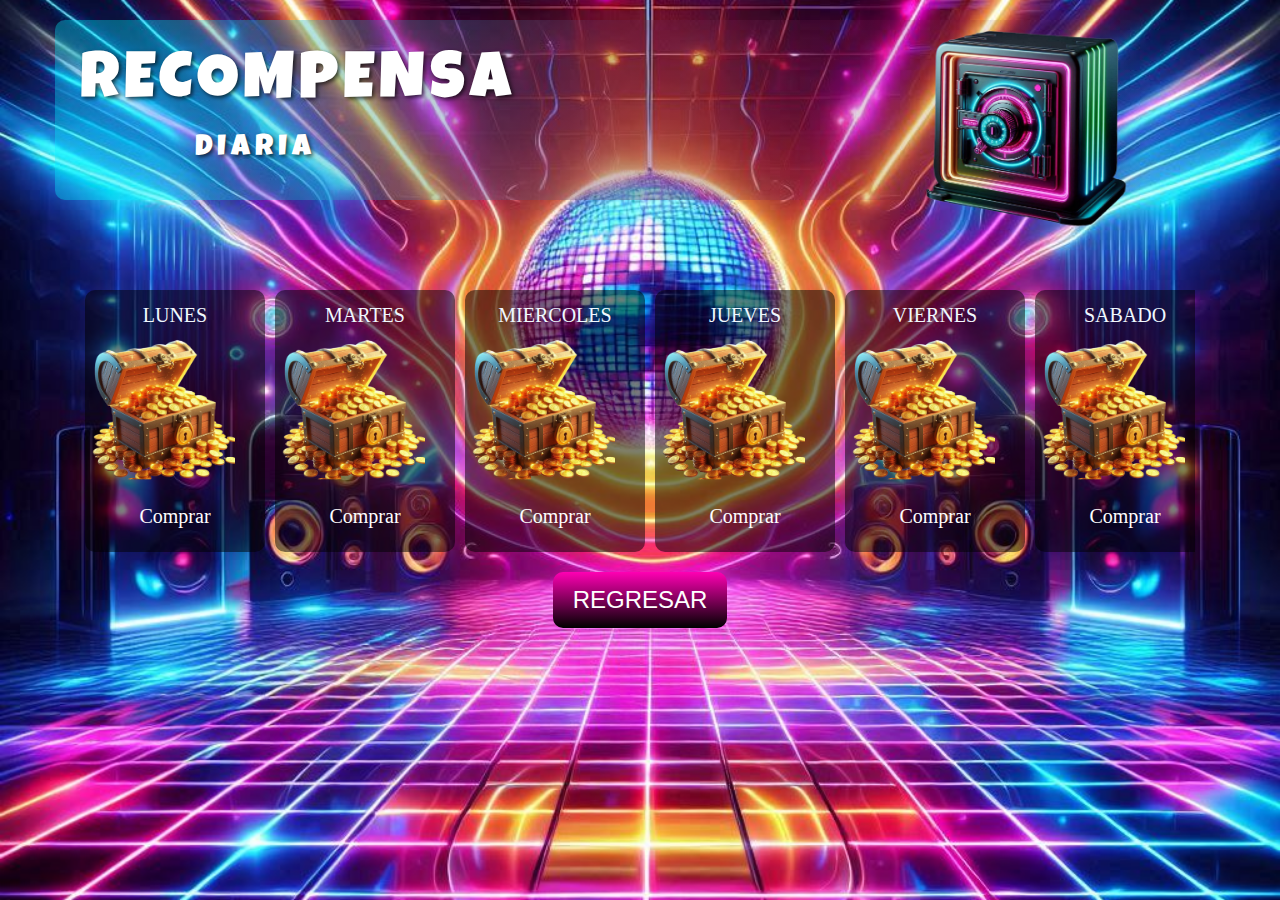
<file: bingo/login/iniciodeljuego/reconpensaMact/index.html>
<!DOCTYPE html>
<html lang="en">
<head>
    <meta charset="UTF-8">
    <meta name="viewport" content="width=device-width, initial-scale=1.0">
    <link rel="stylesheet" href="componentes/css/reconpeso.css">
    <link rel="stylesheet" href="https://stackpath.bootstrapcdn.com/bootstrap/4.5.2/css/bootstrap.min.css">
    <link href="https://fonts.googleapis.com/css2?family=Luckiest+Guy&display=swap" rel="stylesheet">

    <title>recompensa</title>
</head>
<body>
 

    <div class="container">
        <div class="header">
            <h1>RECOMPENSA</h1>
            <h2>DIARIA</h2>
            <img src="componentes/img/cajafuerte-Photoroom.png" alt="caja" class="caja-img">
        </div>
        <div class="reward-container">
            <div class="reward-card">
                <div class="lectra-semana"> LUNES</div>
                <img src="componentes/img/cofretesoro-Photoroom.png" alt="cofre" class="cofre-tesoro">
                <button class="buy-button">Comprar</button>
            </div>
            <div class="reward-card">
                <div class="lectra-semana">MARTES</div>
                <img src="componentes/img/cofretesoro-Photoroom.png" alt="cofre" class="cofre-tesoro">
                <button class="buy-button">Comprar</button>
            </div>
            <div class="reward-card">
                <div class="lectra-semana">MIERCOLES</div>
                <img src="componentes/img/cofretesoro-Photoroom.png" alt="cofre" class="cofre-tesoro">
                <button class="buy-button">Comprar</button>
            </div>
            <div class="reward-card">
                <div class="lectra-semana">JUEVES</div>
                <img src="componentes/img/cofretesoro-Photoroom.png" alt="cofre" class="cofre-tesoro">
                <button class="buy-button">Comprar</button>
            </div>
            <div class="reward-card">
                <div class="lectra-semana">VIERNES</div>
                <img src="componentes/img/cofretesoro-Photoroom.png" alt="cofre" class="cofre-tesoro">
                <button class="buy-button">Comprar</button>
            </div>
            <div class="reward-card">
                <div class="lectra-semana">SABADO</div>
                <img src="componentes/img/cofretesoro-Photoroom.png" alt="cofre" class="cofre-tesoro">
                <button class="buy-button">Comprar</button>
            </div>
            <div class="reward-card">
                <div class="lectra-semana">DOMINGO</div>
                <img src="componentes/img/cofretesoro-Photoroom.png" alt="cofre" class="cofre-tesoro">
                <button class="buy-button">Comprar</button>
            </div>
        </div>
        <button class="back-button">REGRESAR</button>
    </div>

    <script src="componentes/js/reconpensa.js"></script>
    <script src="https://code.jquery.com/jquery-3.5.1.min.js"></script>
</body>
</html>
</file>
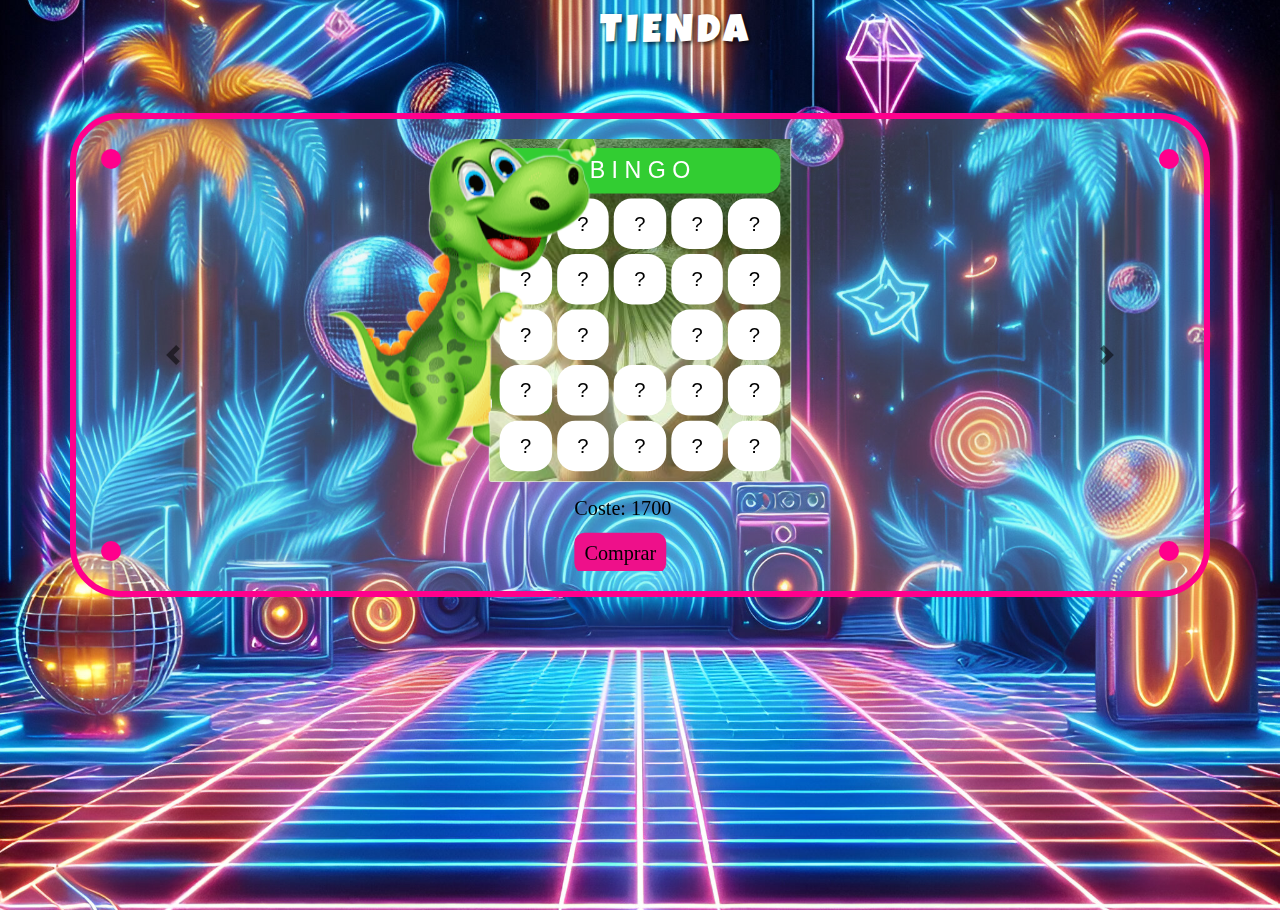
<file: bingo/login/iniciodeljuego/TiendaMacth/index.html>
<!DOCTYPE html>
<html lang="es">
<head>
    <meta charset="UTF-8">
    <meta name="viewport" content="width=device-width, initial-scale=1.0">
    <title>Tienda Bingo</title>
    <link rel="stylesheet" href="componentes/css/style.css">
    <link rel="stylesheet" href="https://stackpath.bootstrapcdn.com/bootstrap/4.5.2/css/bootstrap.min.css">
    <link rel="stylesheet" href="componentes/js/tienda.js">
    <link href="https://fonts.googleapis.com/css2?family=Luckiest+Guy&display=swap" rel="stylesheet">
</head>
<body>
    <div class="title">
        <h1> TIENDA</h1>
    </div>

    <div class="coins">
        
    </div>

    <div class="container">
        <!-- Carrusel -->
        <div id="carouselExampleIndicators" class="carousel slide" data-ride="carousel">
            <div class="carousel-inner">
                <div class="bingo-card-container">
                <div class="carousel-item active">
                    <div class="card">
                        
                         <img src="componentes/img/dinosaurio-bingoallado-Photoroom.png" alt="dinosaurio" class="dino-img">
                        <div class="bingo-card">
                            <div class="bingo-header">B I N G O</div>
                            <div class="bingo-cell">?</div>
                            <div class="bingo-cell">?</div>
                            <div class="bingo-cell">?</div>
                            <div class="bingo-cell">?</div>
                            <div class="bingo-cell">?</div>
                            <div class="bingo-cell">?</div>
                            <div class="bingo-cell">?</div>
                            <div class="bingo-cell">?</div>
                            <div class="bingo-cell">?</div>
                            <div class="bingo-cell">?</div>
                            <div class="bingo-cell">?</div>
                            <div class="bingo-cell">?</div>
                            <div class=""></div>
                            <div class="bingo-cell">?</div>
                            <div class="bingo-cell">?</div>
                            <div class="bingo-cell">?</div>
                            <div class="bingo-cell">?</div>
                            <div class="bingo-cell">?</div>
                            <div class="bingo-cell">?</div>
                            <div class="bingo-cell">?</div>
                            <div class="bingo-cell">?</div>
                            <div class="bingo-cell">?</div>
                            <div class="bingo-cell">?</div>
                            <div class="bingo-cell">?</div>
                            <div class="bingo-cell">?</div>
                        </div>
                    </div>
                    <div class="cost">Coste: 1700</div>
                    <button class="buy-button">Comprar</button>

                </div>
                         
                   
               
               
                <div class="carousel-item">
                    <div class="card">
                        <img src="componentes/img/villanowhason-Photoroom.png" alt="villano" class="villano-img">
                        <div class="bingo-comit">
                            <div class="bingo-comite">B I N G O</div>
                            <div class="bingo-cell">?</div>
                            <div class="bingo-cell">?</div>
                            <div class="bingo-cell">?</div>
                            <div class="bingo-cell">?</div>
                            <div class="bingo-cell">?</div>
                            <div class="bingo-cell">?</div>
                            <div class="bingo-cell">?</div>
                            <div class="bingo-cell">?</div>
                            <div class="bingo-cell">?</div>
                            <div class="bingo-cell">?</div>
                            <div class="bingo-cell">?</div>
                            <div class="bingo-cell">?</div>
                            <div class=""></div>
                            <div class="bingo-cell">?</div>
                            <div class="bingo-cell">?</div>
                            <div class="bingo-cell">?</div>
                            <div class="bingo-cell">?</div>
                            <div class="bingo-cell">?</div>
                            <div class="bingo-cell">?</div>
                            <div class="bingo-cell">?</div>
                            <div class="bingo-cell">?</div>
                            <div class="bingo-cell">?</div>
                            <div class="bingo-cell">?</div>
                            <div class="bingo-cell">?</div>
                            <div class="bingo-cell">?</div>
                        </div>
                    </div>
                    <div class="cost">Coste: 3200</div>
                    <button class="buy-button">Comprar</button>

                </div>

                <div class="carousel-item">
                    <div class="card">
                        <img src="componentes/img/mariposa-Photoroom.png" alt="mariposa" class="mariposa-img">
                        <div class="bingo-natu">
                            <div class="bingo-natural">B I N G O</div>
                            <div class="bingo-cell">?</div>
                            <div class="bingo-cell">?</div>
                            <div class="bingo-cell">?</div>
                            <div class="bingo-cell">?</div>
                            <div class="bingo-cell">?</div>
                            <div class="bingo-cell">?</div>
                            <div class="bingo-cell">?</div>
                            <div class="bingo-cell">?</div>
                            <div class="bingo-cell">?</div>
                            <div class="bingo-cell">?</div>
                            <div class="bingo-cell">?</div>
                            <div class="bingo-cell">?</div>
                            <div class=""></div>
                            <div class="bingo-cell">?</div>
                            <div class="bingo-cell">?</div>
                            <div class="bingo-cell">?</div>
                            <div class="bingo-cell">?</div>
                            <div class="bingo-cell">?</div>
                            <div class="bingo-cell">?</div>
                            <div class="bingo-cell">?</div>
                            <div class="bingo-cell">?</div>
                            <div class="bingo-cell">?</div>
                            <div class="bingo-cell">?</div>
                            <div class="bingo-cell">?</div>
                            <div class="bingo-cell">?</div>
                        </div>
                    </div>
                    <div class="cost">Coste: 1250</div>
                        <button class="buy-button">Comprar</button>

                </div>

                <div class="carousel-item">
                    <div class="card">
                        <img src="componentes/img/Ocaballeromedival-Photoroom.png" alt="medieval" class="medieval-img">
                        <div class="bingo-medieval">
                            <div class="bingo-medi">B I N G O</div>
                            <div class="bingo-cell">?</div>
                            <div class="bingo-cell">?</div>
                            <div class="bingo-cell">?</div>
                            <div class="bingo-cell">?</div>
                            <div class="bingo-cell">?</div>
                            <div class="bingo-cell">?</div>
                            <div class="bingo-cell">?</div>
                            <div class="bingo-cell">?</div>
                            <div class="bingo-cell">?</div>
                            <div class="bingo-cell">?</div>
                            <div class="bingo-cell">?</div>
                            <div class="bingo-cell">?</div>
                            <div class=""></div>
                            <div class="bingo-cell">?</div>
                            <div class="bingo-cell">?</div>
                            <div class="bingo-cell">?</div>
                            <div class="bingo-cell">?</div>
                            <div class="bingo-cell">?</div>
                            <div class="bingo-cell">?</div>
                            <div class="bingo-cell">?</div>
                            <div class="bingo-cell">?</div>
                            <div class="bingo-cell">?</div>
                            <div class="bingo-cell">?</div>
                            <div class="bingo-cell">?</div>
                            <div class="bingo-cell">?</div>
                        </div>
                    </div>
                    <div class="cost">Coste: 2000</div>
                    <button class="buy-button">Comprar</button>

                </div>

                <div class="carousel-item">
                    <div class="card">
                        <img src="componentes/img/zombie-Photoroom.png" alt="zombie" class="zombie-img">
                        <div class="bingo-zombie">
                            <div class="bingo-zombi">B I N G O</div>
                            <div class="bingo-cell">?</div>
                            <div class="bingo-cell">?</div>
                            <div class="bingo-cell">?</div>
                            <div class="bingo-cell">?</div>
                            <div class="bingo-cell">?</div>
                            <div class="bingo-cell">?</div>
                            <div class="bingo-cell">?</div>
                            <div class="bingo-cell">?</div>
                            <div class="bingo-cell">?</div>
                            <div class="bingo-cell">?</div>
                            <div class="bingo-cell">?</div>
                            <div class="bingo-cell">?</div>
                            <div class=""></div>
                            <div class="bingo-cell">?</div>
                            <div class="bingo-cell">?</div>
                            <div class="bingo-cell">?</div>
                            <div class="bingo-cell">?</div>
                            <div class="bingo-cell">?</div>
                            <div class="bingo-cell">?</div>
                            <div class="bingo-cell">?</div>
                            <div class="bingo-cell">?</div>
                            <div class="bingo-cell">?</div>
                            <div class="bingo-cell">?</div>
                            <div class="bingo-cell">?</div>
                            <div class="bingo-cell">?</div>
                        </div>
                    </div>
                    <div class="cost">Coste: 2200</div>
                    <button class="buy-button">Comprar</button>

                </div>

                <div class="carousel-item">
                    <div class="card">
                        <img src="componentes/img/futbolista-Photoroom.png" alt="futbol" class="futbol-img">
                        <div class="bingo-futbol">
                            <div class="bingo-fut">B I N G O</div>
                            <div class="bingo-cell">?</div>
                            <div class="bingo-cell">?</div>
                            <div class="bingo-cell">?</div>
                            <div class="bingo-cell">?</div>
                            <div class="bingo-cell">?</div>
                            <div class="bingo-cell">?</div>
                            <div class="bingo-cell">?</div>
                            <div class="bingo-cell">?</div>
                            <div class="bingo-cell">?</div>
                            <div class="bingo-cell">?</div>
                            <div class="bingo-cell">?</div>
                            <div class="bingo-cell">?</div>
                            <div class=""></div>
                            <div class="bingo-cell">?</div>
                            <div class="bingo-cell">?</div>
                            <div class="bingo-cell">?</div>
                            <div class="bingo-cell">?</div>
                            <div class="bingo-cell">?</div>
                            <div class="bingo-cell">?</div>
                            <div class="bingo-cell">?</div>
                            <div class="bingo-cell">?</div>
                            <div class="bingo-cell">?</div>
                            <div class="bingo-cell">?</div>
                            <div class="bingo-cell">?</div>
                            <div class="bingo-cell">?</div>
                        </div>
                    </div>
                    <div class="cost">Coste: 3000</div>
                    <button class="buy-button">Comprar</button>

                </div>



            </div>
            <div class="carousel-navigation">
            <a class="carousel-control-prev" href="#carouselExampleIndicators" role="button" data-slide="prev">
                <span class="carousel-control-prev-icon" aria-hidden="true"></span>
                <span class="sr-only">Anterior</span>
            </a>
            <a class="carousel-control-next" href="#carouselExampleIndicators" role="button" data-slide="next">
                <span class="carousel-control-next-icon" aria-hidden="true"></span>
                <span class="sr-only">Siguiente</span>
            </a>
        </div>
            </div>
        
        <div class="corner-decor top-left"></div>
        <div class="corner-decor top-right"></div>
        <div class="corner-decor bottom-left"></div>
        <div class="corner-decor bottom-right"></div>

    </div>

   
      

<!-- segunda informacion -->
<!--
<div class="card">
            
    <img src="componentes/img/dinosaurio-bingoallado-Photoroom.png" alt="dinosaurio" class="dino-img">

  
<div class="bingo-card">
    <div class="bingo-header">B   I   N   G   O</div>
    <div class="bingo-cell">?</div>
    <div class="bingo-cell">?</div>
    <div class="bingo-cell">?</div>
    <div class="bingo-cell">?</div>
    <div class="bingo-cell">?</div>
    <div class="bingo-cell">?</div>
    <div class="bingo-cell">?</div>
    <div class="bingo-cell">?</div>
    <div class="bingo-cell">?</div>
    <div class="bingo-cell">?</div>
    <div class="bingo-cell">?</div>
    <div class="bingo-cell">?</div>
    <div class=""></div>
    <div class="bingo-cell">?</div>
    <div class="bingo-cell">?</div>
    <div class="bingo-cell">?</div>
    <div class="bingo-cell">?</div>
    <div class="bingo-cell">?</div>
    <div class="bingo-cell">?</div>
    <div class="bingo-cell">?</div>
    <div class="bingo-cell">?</div>
    <div class="bingo-cell">?</div>
    <div class="bingo-cell">?</div>
    <div class="bingo-cell">?</div>
    <div class="bingo-cell">?</div>
</div>
<div class="cost">
Coste: 1700
</div>
<button class="buy-button">
Comprar
</button>
</div>


<div class="card">

<img src="componentes/img/villanowhason-Photoroom.png" alt="villano" class="villano-img">

    <div class="bingo-comit">
        <div class="bingo-comite">B   I   N   G   O</div>
        <div class="bingo-cell">?</div>
        <div class="bingo-cell">?</div>
        <div class="bingo-cell">?</div>
        <div class="bingo-cell">?</div>
        <div class="bingo-cell">?</div>
        <div class="bingo-cell">?</div>
        <div class="bingo-cell">?</div>
        <div class="bingo-cell">?</div>
        <div class="bingo-cell">?</div>
        <div class="bingo-cell">?</div>
        <div class="bingo-cell">?</div>
        <div class="bingo-cell">?</div>
        <div class=""></div>
        <div class="bingo-cell">?</div>
        <div class="bingo-cell">?</div>
        <div class="bingo-cell">?</div>
        <div class="bingo-cell">?</div>
        <div class="bingo-cell">?</div>
        <div class="bingo-cell">?</div>
        <div class="bingo-cell">?</div>
        <div class="bingo-cell">?</div>
        <div class="bingo-cell">?</div>
        <div class="bingo-cell">?</div>
        <div class="bingo-cell">?</div>
        <div class="bingo-cell">?</div>
    </div>
<div class="cost">
Coste: 3200
</div>
<button class="buy-button">
Comprar
</button>
</div>



<div class="card">

<img src="componentes/img/mariposa-Photoroom.png" alt="mariposa" class="mariposa-img">

    <div class="bingo-natu">
        <div class="bingo-natural">B   I   N   G   O</div>
        <div class="bingo-cell">?</div>
        <div class="bingo-cell">?</div>
        <div class="bingo-cell">?</div>
        <div class="bingo-cell">?</div>
        <div class="bingo-cell">?</div>
        <div class="bingo-cell">?</div>
        <div class="bingo-cell">?</div>
        <div class="bingo-cell">?</div>
        <div class="bingo-cell">?</div>
        <div class="bingo-cell">?</div>
        <div class="bingo-cell">?</div>
        <div class="bingo-cell">?</div>
        <div class=""></div>
        <div class="bingo-cell">?</div>
        <div class="bingo-cell">?</div>
        <div class="bingo-cell">?</div>
        <div class="bingo-cell">?</div>
        <div class="bingo-cell">?</div>
        <div class="bingo-cell">?</div>
        <div class="bingo-cell">?</div>
        <div class="bingo-cell">?</div>
        <div class="bingo-cell">?</div>
        <div class="bingo-cell">?</div>
        <div class="bingo-cell">?</div>
        <div class="bingo-cell">?</div>
    </div>
<div class="cost">
Coste: 4500
</div>
<button class="buy-button">
Comprar
</button>
</div>

       <button class="exit-button">
        Salir
       </button>-->
       <script src="https://code.jquery.com/jquery-3.5.1.slim.min.js"></script>
    <script src="https://cdn.jsdelivr.net/npm/@popperjs/core@2.9.2/dist/umd/popper.min.js"></script>
    <script src="https://stackpath.bootstrapcdn.com/bootstrap/4.5.2/js/bootstrap.min.js"></script>
</body>
</html>
</file>
<file: bingo/login/iniciodeljuego/reconpensaMact/componentes/css/reconpeso.css>
body {
    margin: 0;
    padding: 0;
    font-family: 'Arial', sans-serif;
    background: url(../img/imagenelista222.jpeg) no-repeat center center fixed;
    background-size: cover;
    height: 100vh;
    width: 100vw;
    overflow: hidden;
}

.container {
    text-align: center;
    padding: 20px;
}
.header {
    background: rgba(4, 238, 255, 0.212);
    background: linear-gradient(90deg, rgba(4, 238, 255, 0.349) 10%, rgba(111, 31, 80, 0.315) 53%, rgba(5, 1, 1, 0) 100%);
    padding: 25px;
    width: 1100px;
    border-radius: 10px;
    display: inline-block;
    margin-bottom: 20px;
    margin-left: -70px;
    
}

.caja-img{
    width: 230px; /* Ajusta el tamaño de la imagen según sea necesario */
    height: 230px;
    position: absolute;
    top: 10px; /* Ajusta la posición vertical */
    right: 25px; /* Centra horizontalmente */
    transform: translateX(-50%);
}
.header h1 {
    font-family: 'Luckiest Guy', cursive;
    color: white;
    font-size: 65px;
    text-shadow: 2px 2px 4px rgba(0, 0, 0, 0.7); /* Sombra para hacerla más llamativa */
    margin-right: 700px;
    letter-spacing: 5px;
}

.header h2 {
    font-family: 'Luckiest Guy', cursive;
    color: white;
    font-size: 30px;
    text-shadow: 2px 2px 4px rgba(0, 0, 0, 0.7);
    margin-right: 700px;
    letter-spacing: 5px;
}

.reward-container {
    display: flex;
    justify-content: flex-start;
    gap: 10px;
    margin-bottom: 20px;
    margin-top: 70px;
    overflow-x: hidden; /* Oculta la barra de desplazamiento horizontal */
    scroll-behavior: smooth;
    cursor: grab;
    position: relative;
}
.cofre-tesoro{
    width: 200px; /* Ajusta el tamaño de la imagen según sea necesario */
    height: 170px;
    margin-left: -35px;
}
.lectra-semana{
    font-family: Georgia, 'Times New Roman', Times, serif;
    font-size: 20px;
    margin-top: -10px;
    color: aliceblue;
}
    
.buy-button {
    background-color: #ee108a00;
    color: rgb(255, 255, 255);
    font-family: Georgia, 'Times New Roman', Times, serif;
    border: none;
    border-radius: 5px;
    cursor: pointer;
    font-size: 20px;
    
 }


.reward-container.active {
    cursor: grabbing;
}

.reward-card {
    background: rgba(0, 0, 0, 0.5);
    border-radius: 10px;
    padding: 20px;
    width: 180px;
    text-align: center;
    transition: transform 0.3s ease;
}

.reward-card p {
    color: white;
    margin: 5px 0;
}
.reward-card:hover {
    transform: scale(1.1);
}
.back-button {
    background: linear-gradient(to bottom, #ff00b3, #000000);
    border: none;
    border-radius: 10px;
    padding: 10px 20px;
    color: white;
    font-size: 24px;
    cursor: pointer;
}
</file>
<file: bingo/login/iniciodeljuego/TiendaMacth/componentes/css/style.css>
body {
  
    background:url(../img/pixelcut-export.jpeg) no-repeat center center fixed;
    background-size: cover;
    height: 100vh;
    width: 100vw;
    overflow: hidden;
}

/* Animación de colores en bordes del container */
@keyframes border-color-change {
   0% {
       border-color: #ff008c;
   }
   25% {
       border-color: #871aec;
   }
   50% {
       border-color: #109dee;
   }
   75% {
       border-color: #fffb03;
   }
   100% {
       border-color: #ff008c;
   }
}

.container {
   background: rgba(235, 233, 226, 0.212);
   border-radius: 50px;
   padding: 20px;
   width: 50%;
   margin: 50px auto;
   position: relative;
   margin-top:55px;
   border: 6px solid #ff008c; /* Color inicial del borde */
   animation: border-color-change 3s infinite; /* Animación de cambio de color continua */
   overflow: hidden; /* Oculta el contenido adicional */
}


.title {
   font-size: 50px;
   margin-top: 10PX;
   font-family: 'Luckiest Guy', cursive;
   color: white;
   text-shadow: 2px 2px 4px rgba(0, 0, 0, 0.7); /* Sombra para hacerla más llamativa */
   margin-left: 600px;
   letter-spacing: 4px;
}

.card {
   display: inline-block;
   width: 300px;
   margin: 0 10px; /* Espacio reducido entre los cartones */
   text-align: center;
   
}

.cost {
   font-size: 20px;
   margin: 10px 0;
   color: #000000;
   font-family: Georgia, 'Times New Roman', Times, serif;
   margin-left: 90px;
}

.buy-button {
   background-color: #ee108a;
   color: rgb(0, 0, 0);
   font-family: Georgia, 'Times New Roman', Times, serif;
   padding: 5px 10px;
   border: none;
   margin-left: 90px;
   border-radius: 10px;
   cursor: pointer;
   font-size: 20px;
}

.exit-button {
   background-color: #ff00ff;
   color: white;
   padding: 10px 20px;
   border: none;
   border-radius: 5px;
   cursor: pointer;
   font-size: 20px;
   margin-top: -50px;
}
/*
.coins {
   position: absolute;
   top: 30px;
   color: #000000;
   font-family: Georgia, 'Times New Roman', Times, serif;
   right: 90px;
   background-color: #f1eaf1b0;
   padding: 30px;
   border-radius: 10px;
   font-size: 20px;
}
   */

.corner-decor {
   position: absolute;
   width: 20px;
   height: 20px;
   background-color: #ff008c;
   border-radius: 50%;
}

.corner-decor.top-left {
   top: 10px;
   left: 10px;
}

.corner-decor.top-right {
   top: 10px;
   right: 10px;
}

.corner-decor.bottom-left {
   bottom: 10px;
   left: 10px;
}

.corner-decor.bottom-right {
   bottom: 10px;
   right: 10px;
}

.bingo-card {
   background: url(../img/fondodinosaruio.jpg);
   padding: 10px;
   border-radius: 0px;
   display: grid;
   grid-template-columns: repeat(5, 1fr);
   grid-gap: 5px;
   text-align: center;
   font-family: Arial, sans-serif;
}

.bingo-medieval {
   background: url(../img/DALL·E\ 2024-10-07\ 17.02.03\ -\ A\ detailed\ medieval-themed\ scene\ featuring\ a\ grand\ stone\ castle\ with\ towering\ walls\ and\ multiple\ turrets.\ The\ castle\ sits\ on\ a\ hill\ surrounded\ by\ lush.webp);
   padding: 10px;
   border-radius: 0px;
   display: grid;
   grid-template-columns: repeat(5, 1fr);
   grid-gap: 5px;
   text-align: center;
   font-family: Arial, sans-serif;
}

.bingo-natu {
   background-color: #fb98c1;
   background: url(../img/naturaleza.jpg);
   padding: 10px;
   border-radius: 0px;
   display: grid;
   grid-template-columns: repeat(5, 1fr);
   grid-gap: 5px;
   text-align: center;
   font-family: Arial, sans-serif;
   left: 100px;
}

.bingo-comit {
   background-color: #9c9799;
   background: url(../img/imagenhistori.jpg);
   padding: 10px;
   border-radius: 0px;
   display: grid;
   grid-template-columns: repeat(5, 1fr);
   grid-gap: 5px;
   text-align: center;
   font-family: Arial, sans-serif;
}

.bingo-zombie {
   background-color: #073306;
   background: url(../img/DALL·E\ 2024-10-07\ 17.51.47\ -\ An\ animated\ zombie-themed\ background\ scene\ featuring\ a\ dark\,\ eerie\ landscape.\ In\ the\ foreground\,\ a\ desolate\ urban\ area\ with\ crumbling\ buildings\,\ broke.webp);
   padding: 10px;
   border-radius: 0px;
   display: grid;
   grid-template-columns: repeat(5, 1fr);
   grid-gap: 5px;
   text-align: center;
   font-family: Arial, sans-serif;
}

.bingo-futbol {
   background-color: #073306;
   background: url(../img/imagenestadio.jpg);
   padding: 10px;
   border-radius: 0px;
   display: grid;
   grid-template-columns: repeat(5, 1fr);
   grid-gap: 5px;
   text-align: center;
   font-family: Arial, sans-serif;
}

.bingo-header {
   grid-column: span 5;
   background-color: #32cd32;
   color: rgb(255, 255, 255);
   font-size: 23px;
   font-family: 'Franklin Gothic Medium', 'Arial Narrow', Arial, sans-serif;
   padding: 5px 0;
   border-radius: 15px;
}

.bingo-comite {
   grid-column: span 5;
   background-color: #8f8f8f;
   color: rgb(255, 255, 255);
   font-size: 23px;
   font-family: 'Franklin Gothic Medium', 'Arial Narrow', Arial, sans-serif;
   padding: 5px 0;
   border-radius: 15px;
}

.bingo-medi {
   grid-column: span 5;
   background-color: #46e7ec;
   color: rgb(255, 255, 255);
   font-size: 23px;
   font-family: 'Franklin Gothic Medium', 'Arial Narrow', Arial, sans-serif;
   padding: 5px 0;
   border-radius: 15px;
}

.bingo-zombi {
   grid-column: span 5;
   background-color: #0b2e04;
   color: rgb(255, 255, 255);
   font-size: 23px;
   font-family: 'Franklin Gothic Medium', 'Arial Narrow', Arial, sans-serif;
   padding: 5px 0;
   border-radius: 15px;
}

.bingo-fut {
   grid-column: span 5;
   background-color: #ec0f0f;
   color: rgb(255, 255, 255);
   font-size: 23px;
   font-family: 'Franklin Gothic Medium', 'Arial Narrow', Arial, sans-serif;
   padding: 5px 0;
   border-radius: 15px;
}

.bingo-natural {
   grid-column: span 5;
   background-color: #f158a5;
   color: rgb(255, 255, 255);
   font-size: 23px;
   font-family: 'Franklin Gothic Medium', 'Arial Narrow', Arial, sans-serif;
   padding: 5px 0;
   border-radius: 15px;
}

.bingo-cell { 
   background-color: rgb(255, 255, 255);
   font-size: 20px;
   padding: 10px;
   border-radius: 18px;
}

.dino-img {
   width: 400px; /* Ajusta el tamaño de la imagen según sea necesario */
   
   position: absolute;
   top: -20px; /* Ajusta la posición vertical */
   right: -44%; /* Centra horizontalmente */
   transform: translateX(-50%);
}

.villano-img {
   width: 150px; /* Ajusta el tamaño de la imagen según sea necesario */
   height: 150;
   position: absolute;
   top: 150px; /* Ajusta la posición vertical */
   right: 45%; /* Centra horizontalmente */
   transform: translateX(-50%);
}
.medieval-img {
   width: 350px; /* Ajusta el tamaño de la imagen según sea necesario */
   height: 350;
   position: absolute;
   top: 85px; /* Ajusta la posición vertical */
   left: 100px; /* Centra horizontalmente */
   transform: translateX(-50%);
}
.zombie-img {
   width: 350px; /* Ajusta el tamaño de la imagen según sea necesario */
   height: 350;
   position: absolute;
   top: 93px; /* Ajusta la posición vertical */
   left: 280px; /* Centra horizontalmente */
   transform: translateX(-50%);
}
.futbol-img {
   width: 350px; /* Ajusta el tamaño de la imagen según sea necesario */
   height: 350;
   position: absolute;
   top: 93px; /* Ajusta la posición vertical */
   left: 300px; /* Centra horizontalmente */
   transform: translateX(-50%);
}




.mariposa-img {
   width: 150px; /* Ajusta el tamaño de la imagen según sea necesario */
   height: 150;
   position: absolute;
   top: 10px; /* Ajusta la posición vertical */
   left: 5%; /* Centra horizontalmente */
   transform: translateX(-50%);
}

/* Estilos para el carrusel */
.carousel-inner {
    display: flex;
    justify-content: center; /* Centra los elementos dentro del carrusel */
    align-items: center; /* Centra verticalmente los elementos */

   
}

.carousel-item {
    display: flex; /* Cambia el comportamiento de la tarjeta para usar flexbox */
    justify-content: center; /* Asegura que el contenido se centre */
    align-items: center;
    transition: transform 0.5s ease; /* Agrega una transición suave al transform */
    color: #000000;
}

.carousel-item.active {
    transform: scale(1.01); /* Aumenta un poco el tamaño de la tarjeta activa */
}

.card {
    margin: 0 5px; /* Reduce el margen entre las tarjetas */
    flex: 0 0 auto; /* Evita que las tarjetas se expandan */
}

.carousel-control-prev,
.carousel-control-next {
    filter: invert(1); /* Asegura que los controles sean visibles sobre el fondo */
}
</file>
